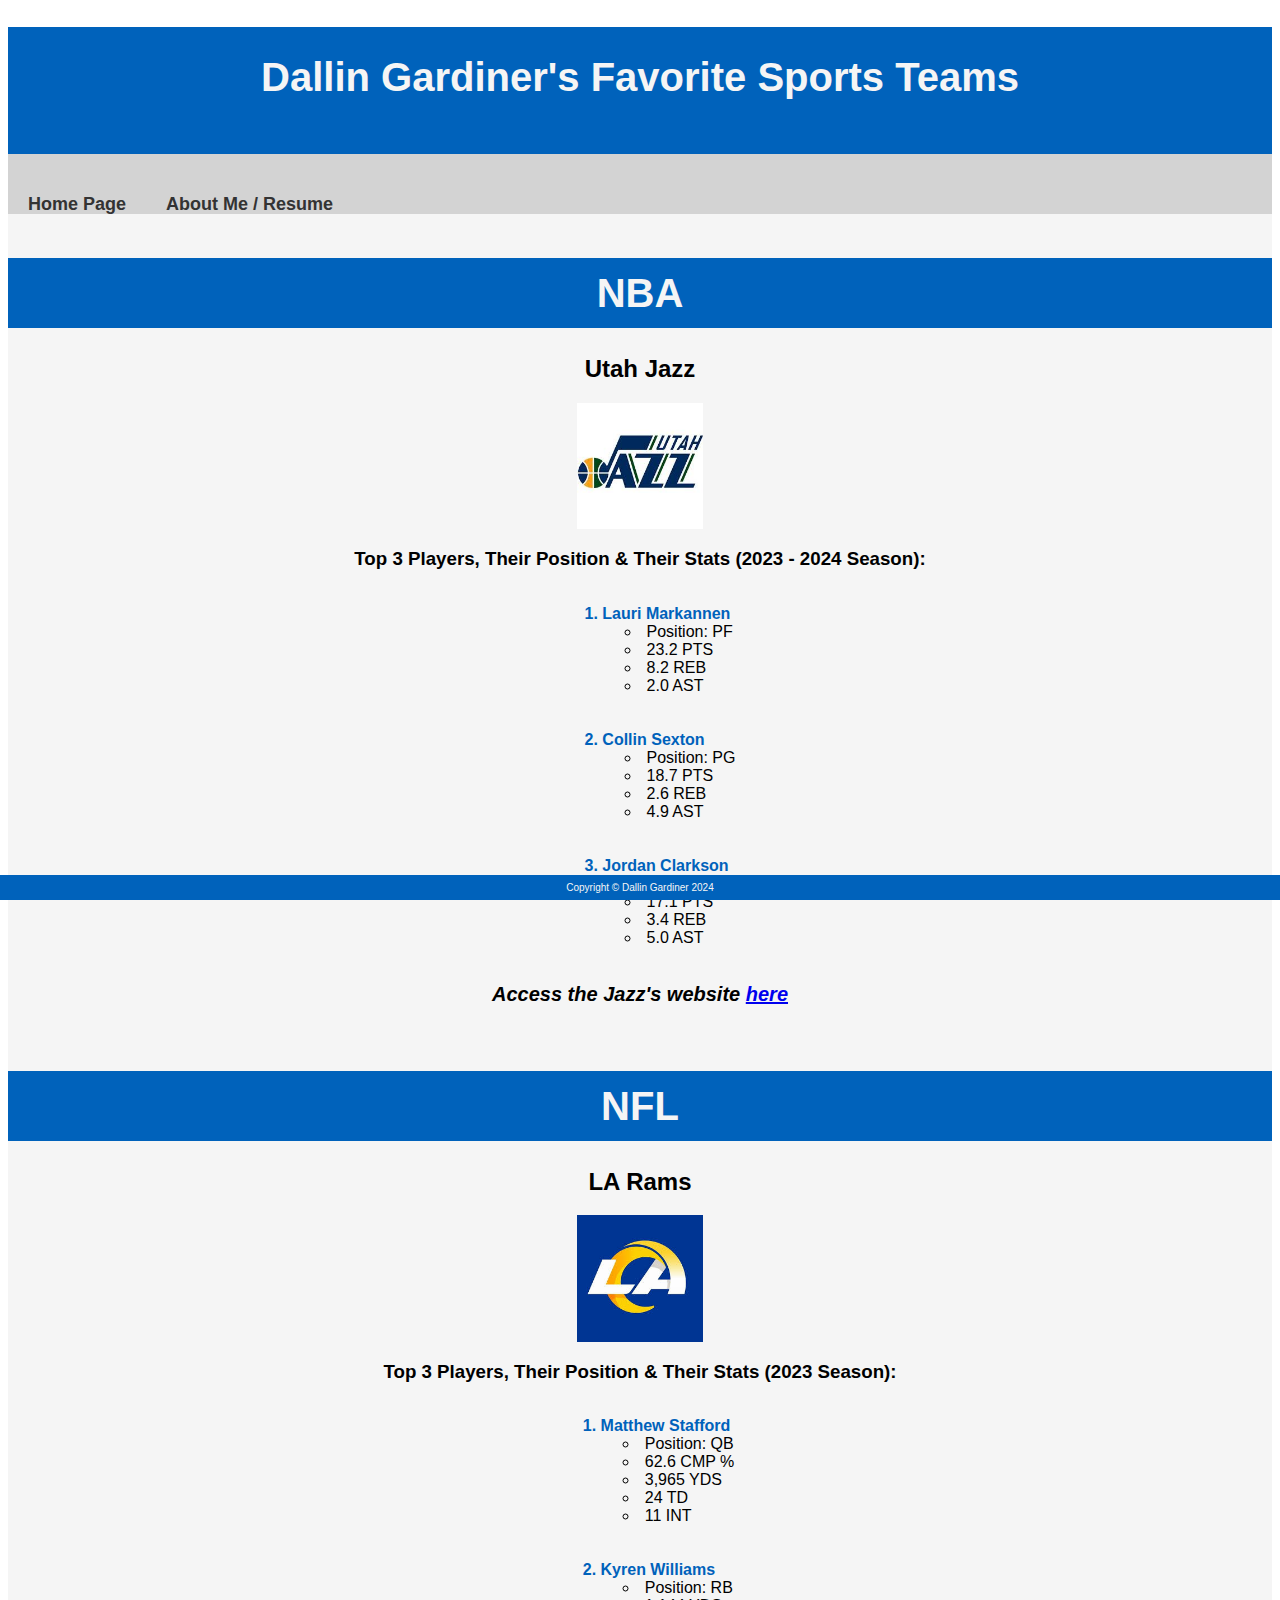
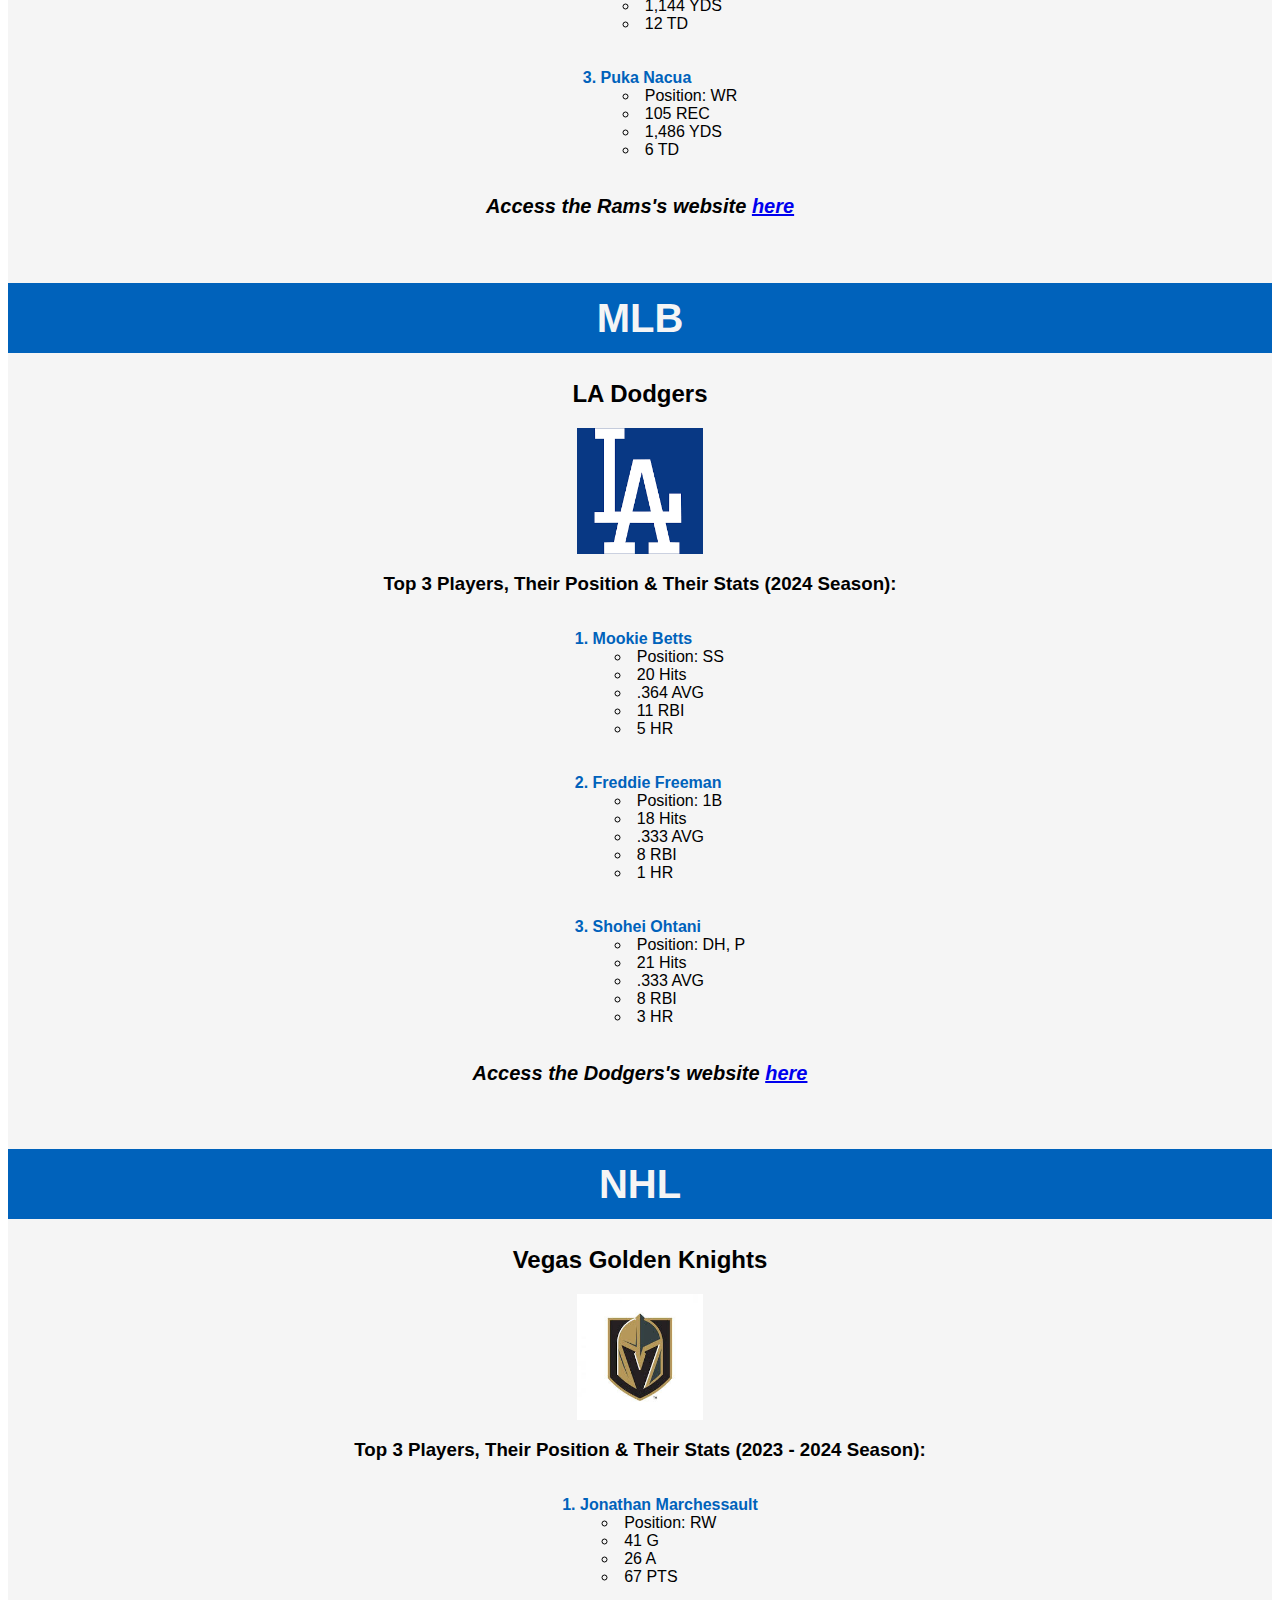
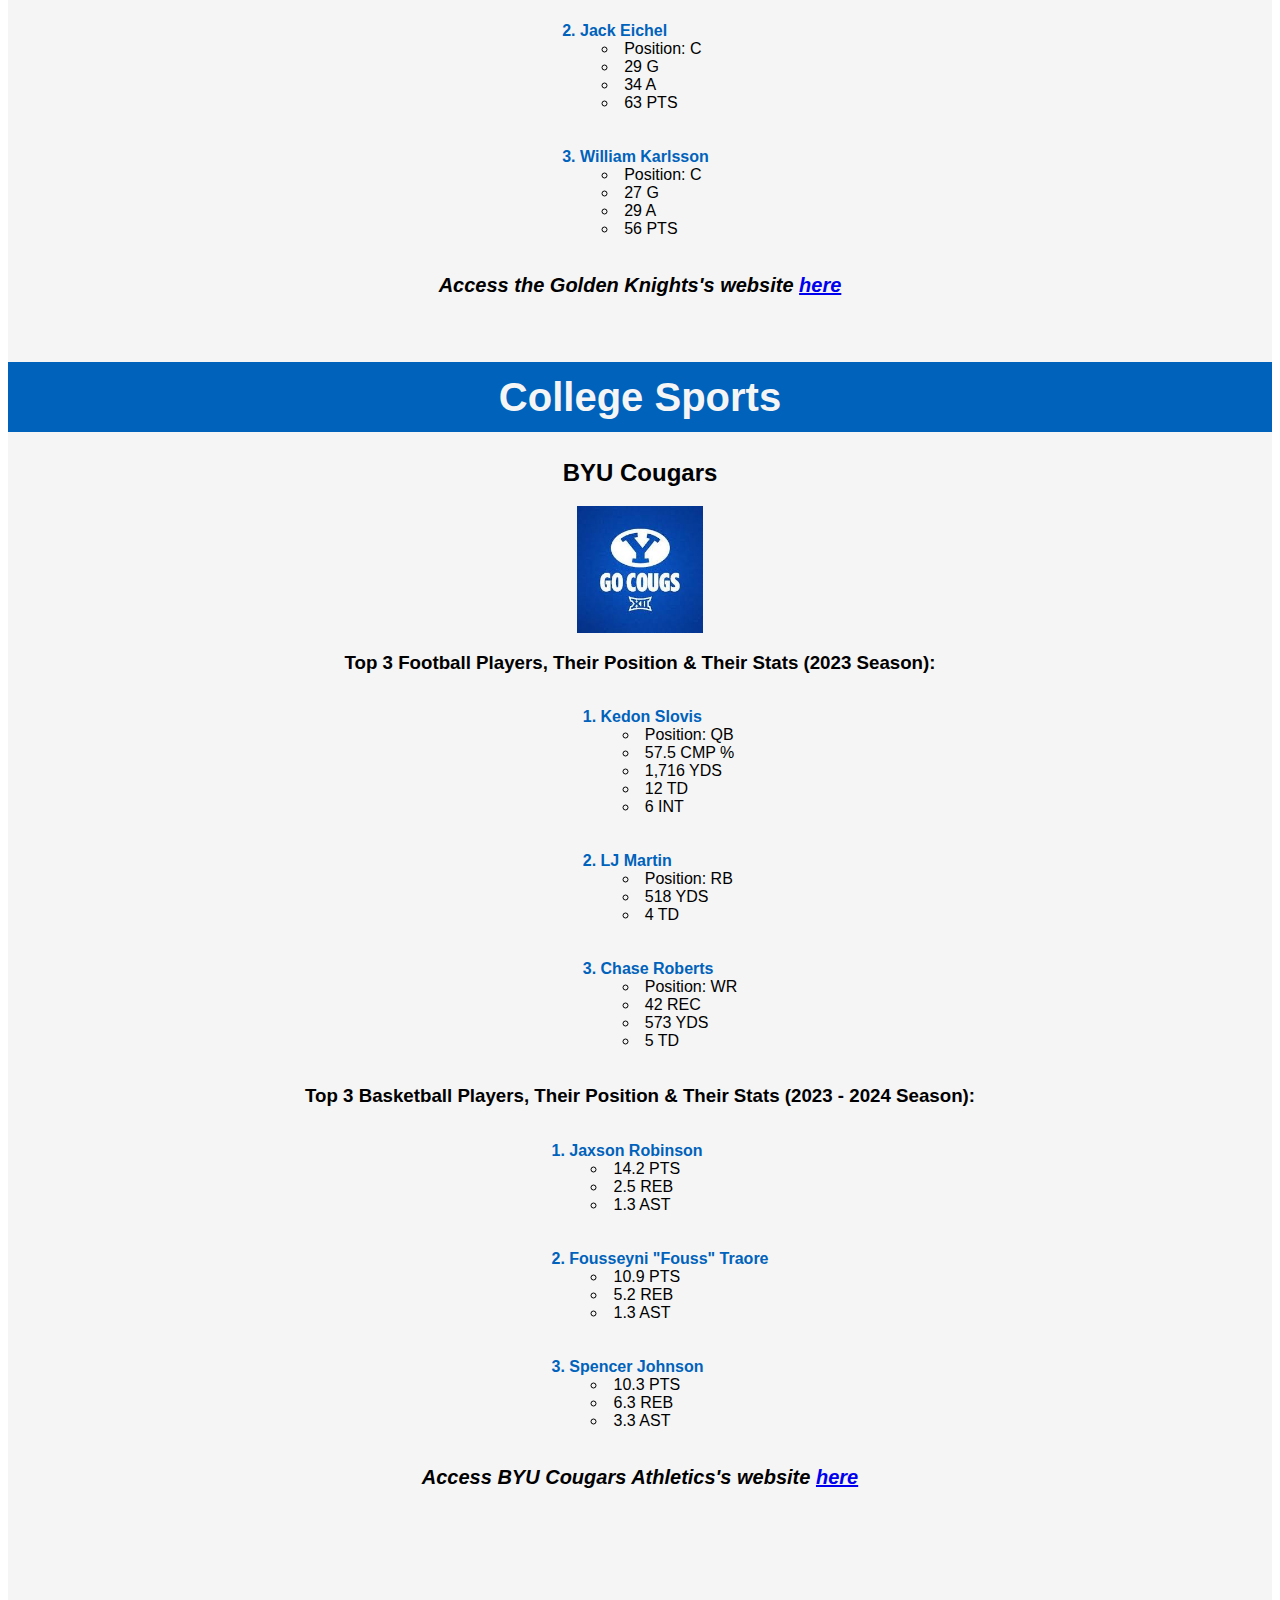
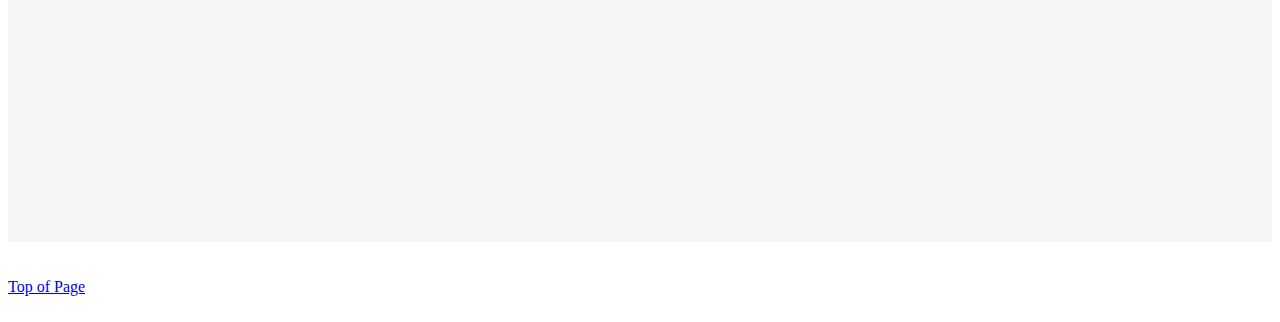
<file: finalproject/favoritesports.html>
<!DOCTYPE html>
<html lang="en">
<head>
    <meta charset="UTF-8">
    <meta name="viewport" content="width=device-width, initial-scale=1.0">
    <title>Favorite Sports Teams</title>
    <link rel="stylesheet" type="text/css" href="css/sports.css">
</head>
<body>
    <div class = "common header"> 
            <h1 id = "#top">Dallin Gardiner's Favorite Sports Teams</h1>
        <nav class = "common">
            <a href="#">Home Page</a>
            <a href="index.html">About Me / Resume</a>
        </nav>
    </div>
    <div class = "common mainbody"> 
        <br>
        <h1 class = "sports">NBA</h1>
        <h2>Utah Jazz</h2>
        <img src = "./assets/img/utahJazz.jpg" alt = "Utah Jazz">
        <h3>Top 3 Players, Their Position & Their Stats (2023 - 2024 Season):</h3>
        <ol>
            <li>Lauri Markannen
                <ul>
                    <li>Position: PF</li>
                    <li>23.2 PTS</li>
                    <li>8.2 REB</li>
                    <li>2.0 AST</li>
                </ul>
            </li>
            <br><br>
            <li>Collin Sexton
                <ul>
                    <li>Position: PG</li>
                    <li>18.7 PTS</li>
                    <li>2.6 REB</li>
                    <li>4.9 AST</li>
                </ul>
            </li>
            <br><br>
            <li>Jordan Clarkson
                <ul>
                    <li>Position: PG</li>
                    <li>17.1 PTS</li>
                    <li>3.4 REB</li>
                    <li>5.0 AST</li>
                </ul>
            </li>
        </ol>
        <p>Access the Jazz's website <a href="https://www.nba.com/jazz/">here</a></p>
        <br>
        <h1 class = "sports">NFL</h1>
        <h2>LA Rams</h2>
        <img src = "./assets/img/laRams.jpg" alt = "LA Rams">
        <h3>Top 3 Players, Their Position & Their Stats (2023 Season):</h3>
        <ol>
            <li>Matthew Stafford
                <ul>
                    <li>Position: QB</li>
                    <li>62.6 CMP %</li>
                    <li>3,965 YDS</li>
                    <li>24 TD</li>
                    <li>11 INT</li>
                </ul>
            </li>
            <br><br>
            <li>Kyren Williams
                <ul>
                    <li>Position: RB</li>
                    <li>1,144 YDS</li>
                    <li>12 TD</li>
                </ul>
            </li>
            <br><br>
            <li>Puka Nacua
                <ul>
                    <li>Position: WR</li>
                    <li>105 REC</li>
                    <li>1,486 YDS</li>
                    <li>6 TD</li>
                </ul>
            </li>
        </ol>
        <p>Access the Rams's website <a href="https://www.therams.com/">here</a></p>
        <br>
        <h1 class = "sports">MLB</h1>
        <h2>LA Dodgers</h2>
        <img src = "./assets/img/laDodgers.png" alt = "LA Dodgers">
        <h3>Top 3 Players, Their Position & Their Stats (2024 Season):</h3>
        <ol>
            <li>Mookie Betts
                <ul>
                    <li>Position: SS</li>
                    <li>20 Hits</li>
                    <li>.364 AVG</li>
                    <li>11 RBI</li>
                    <li>5 HR</li>
                </ul>
            </li>
            <br><br>
            <li>Freddie Freeman
                <ul>
                    <li>Position: 1B</li>
                    <li>18 Hits</li>
                    <li>.333 AVG</li>
                    <li>8 RBI</li>
                    <li>1 HR</li>
                </ul>
            </li>
            <br><br>
            <li>Shohei Ohtani
                <ul>
                    <li>Position: DH, P</li>
                    <li>21 Hits</li>
                    <li>.333 AVG</li>
                    <li>8 RBI</li>
                    <li>3 HR</li>
                </ul>
            </li>
        </ol>
        <p>Access the Dodgers's website <a href="https://www.mlb.com/dodgers">here</a></p>
        <br>
        <h1 class = "sports">NHL</h1>
        <h2>Vegas Golden Knights</h2>
        <img src = "./assets/img/vegasGK.jpg" alt = "Vegas Golden Knights">
        <h3>Top 3 Players, Their Position & Their Stats (2023 - 2024 Season):</h3>
        <ol>
            <li class>Jonathan Marchessault
                <ul>
                    <li>Position: RW</li>
                    <li>41 G</li>
                    <li>26 A</li>
                    <li>67 PTS</li>
                </ul>
            </li>
            <br><br>
            <li class>Jack Eichel
                <ul>
                    <li>Position: C</li>
                    <li>29 G</li>
                    <li>34 A</li>
                    <li>63 PTS</li>
                </ul>
            </li>
            <br><br>
            <li>William Karlsson
                <ul>
                    <li>Position: C</li>
                    <li>27 G</li>
                    <li>29 A</li>
                    <li>56 PTS</li>
                </ul>
            </li>
        </ol>
        <p>Access the Golden Knights's website <a href="https://www.nhl.com/goldenknights/">here</a></p>
        <br>
        <h1 class = "sports">College Sports</h1>
        <h2>BYU Cougars</h2>
        <img src = "./assets/img/byu.jpg" alt = "BYU Cougars">
        <h3>Top 3 Football Players, Their Position & Their Stats (2023 Season):</h3>
        <ol>
            <li>Kedon Slovis
                <ul>
                    <li>Position: QB</li>
                    <li>57.5 CMP %</li>
                    <li>1,716 YDS</li>
                    <li>12 TD</li>
                    <li>6 INT</li>
                </li>
            </ul>
            <br><br>
            <li>LJ Martin
                <ul>
                    <li>Position: RB</li>
                    <li>518 YDS</li>
                    <li>4 TD</li>
                </ul>
            </li>
            <br><br>
            <li>Chase Roberts
                <ul>
                    <li>Position: WR</li>
                    <li>42 REC</li>
                    <li>573 YDS</li>
                    <li>5 TD</li>
                </ul>
            </li>
        </ol>
        <h3>Top 3 Basketball Players, Their Position & Their Stats (2023 - 2024 Season):</h3>
        <ol>
            <li>Jaxson Robinson
                <ul>
                    <li>14.2 PTS</li>
                    <li>2.5 REB</li>
                    <li>1.3 AST</li>
                </ul>
            </li>
            <br><br>
            <li>Fousseyni "Fouss" Traore
                <ul>
                    <li>10.9 PTS</li>
                    <li>5.2 REB</li>
                    <li>1.3 AST</li>
                </ul>
            </li>
            <br><br>
            <li>Spencer Johnson
                <ul>
                    <li>10.3 PTS</li>
                    <li>6.3 REB</li>
                    <li>3.3 AST</li>
                </ul>
            </li>
        </ol>
        <p>Access BYU Cougars Athletics's website <a href="https://byucougars.com/">here</a></p>
        <br><br><br>
        <div class = "container">
        <iframe width="100%" height="100%" src="https://www.youtube.com/embed/mU0ovUyt_PQ?si=2mIFHhkNGrEWPyrs" 
        title="YouTube video player" frameborder="0" allow="accelerometer; autoplay; clipboard-write; encrypted-media; gyroscope; picture-in-picture; web-share" 
        referrerpolicy="strict-origin-when-cross-origin" allowfullscreen>
        </iframe>
        </div>
        <br><br><br>
        <div class='tableauPlaceholder' id='viz1712966655904' style='position: relative'>
            <noscript>
                <a href='#'>
                    <img alt=' ' src='https:&#47;&#47;public.tableau.com&#47;static&#47;images&#47;St&#47;StephCurryandtheWarriors_10_0&#47;CurrysDominance&#47;1_rss.png' style='border: none' />
                </a>
            </noscript>
            <object class='tableauViz'  style='display:none;'>
                <param name='host_url' value='https%3A%2F%2Fpublic.tableau.com%2F' /> 
                <param name='embed_code_version' value='3' /> 
                <param name='site_root' value='' />
                <param name='name' value='StephCurryandtheWarriors_10_0&#47;CurrysDominance' />
                <param name='tabs' value='no' />
                <param name='toolbar' value='yes' />
                <param name='static_image' value='https:&#47;&#47;public.tableau.com&#47;static&#47;images&#47;St&#47;StephCurryandtheWarriors_10_0&#47;CurrysDominance&#47;1.png' /> 
                <param name='animate_transition' value='yes' />
                <param name='display_static_image' value='yes' />
                <param name='display_spinner' value='yes' />
                <param name='display_overlay' value='yes' />
                <param name='display_count' value='yes' />
                <param name='language' value='en-US' />
            </object>
        </div>                
        <script type='text/javascript'>
        var divElement = document.getElementById('viz1712966655904');
        var vizElement = divElement.getElementsByTagName('object')[0];                    
        if ( divElement.offsetWidth > 800 ) { vizElement.style.width='100%';vizElement.style.height=(divElement.offsetWidth*0.75)+'px';} 
        else if ( divElement.offsetWidth > 500 ) { vizElement.style.width='100%';vizElement.style.height=(divElement.offsetWidth*0.75)+'px';} 
        else { vizElement.style.width='100%';vizElement.style.height='2093px';}                     
        var scriptElement = document.createElement('script');                    
        scriptElement.src = 'https://public.tableau.com/javascripts/api/viz_v1.js';                    
        vizElement.parentNode.insertBefore(scriptElement, vizElement);                
        </script>
    </div>
    <br><br>
    <a href="#top">Top of Page</a>
    <br><br>
    <div class = "common footer">
        Copyright &copy; Dallin Gardiner 2024
    </div>
</body>
</html>
</file>
<file: finalproject/css/sports.css>
.header{
    background-color:#0062BB;
    color:whitesmoke;
    height: 15%;
    line-height: 100px;
    font-size: 20px;
}

.mainbody{
    background-color: whitesmoke;
}

.footer{
    position: fixed;
    background-color:#0062BB;
    color: whitesmoke;
    bottom: 0px;
    right: 0px;
    left: 0px;
    height: 25px;
    font-size: 10px;
    line-height: 25px;
}

img{
    display: block; 
    margin-left: auto;
    margin-right: auto;
    width: 10%;
    justify-content: center;
}

.common{
    text-align: center;
    font-family:'Trebuchet MS', 'Lucida Sans Unicode', 'Lucida Grande', 'Lucida Sans', Arial, sans-serif;
}

nav{
    background-color:lightgray;
    padding: 0px;
    overflow: hidden;
    justify-content: center;
    height: 60px;
    line-height: 60px
}

nav a{
    padding: 20px;
    text-decoration: none;
    font-weight: bold;
    color: #333;
    float: inline-start;
    font-size: 18px;
}

nav a:hover{
    background-color:rgb(167, 167, 167);
}

p{
    font-weight: bold;
    font-size: 20px;
}

#top{
    text-decoration: underline;
    background-color: #0062BB;
}

ul{
    list-style-position: inside;
}

ol{
    list-style-position: inside;
    text-align: left;
    display: inline-block;
}

.container{
    width: 400px;
    height: 225px;
    display: block;
    margin-left: auto;
    margin-right: auto;
}

ol li{
    font-weight: bold;
    color:#0062BB
}

ul li{
    font-weight: normal;
    color: black;
}

.sports{
    background-color:#0062BB;
    color:whitesmoke;
    height: 70px;
    line-height: 70px;
    font-size: 40px; 
}

p{
    font-style:italic;
}
</file>
